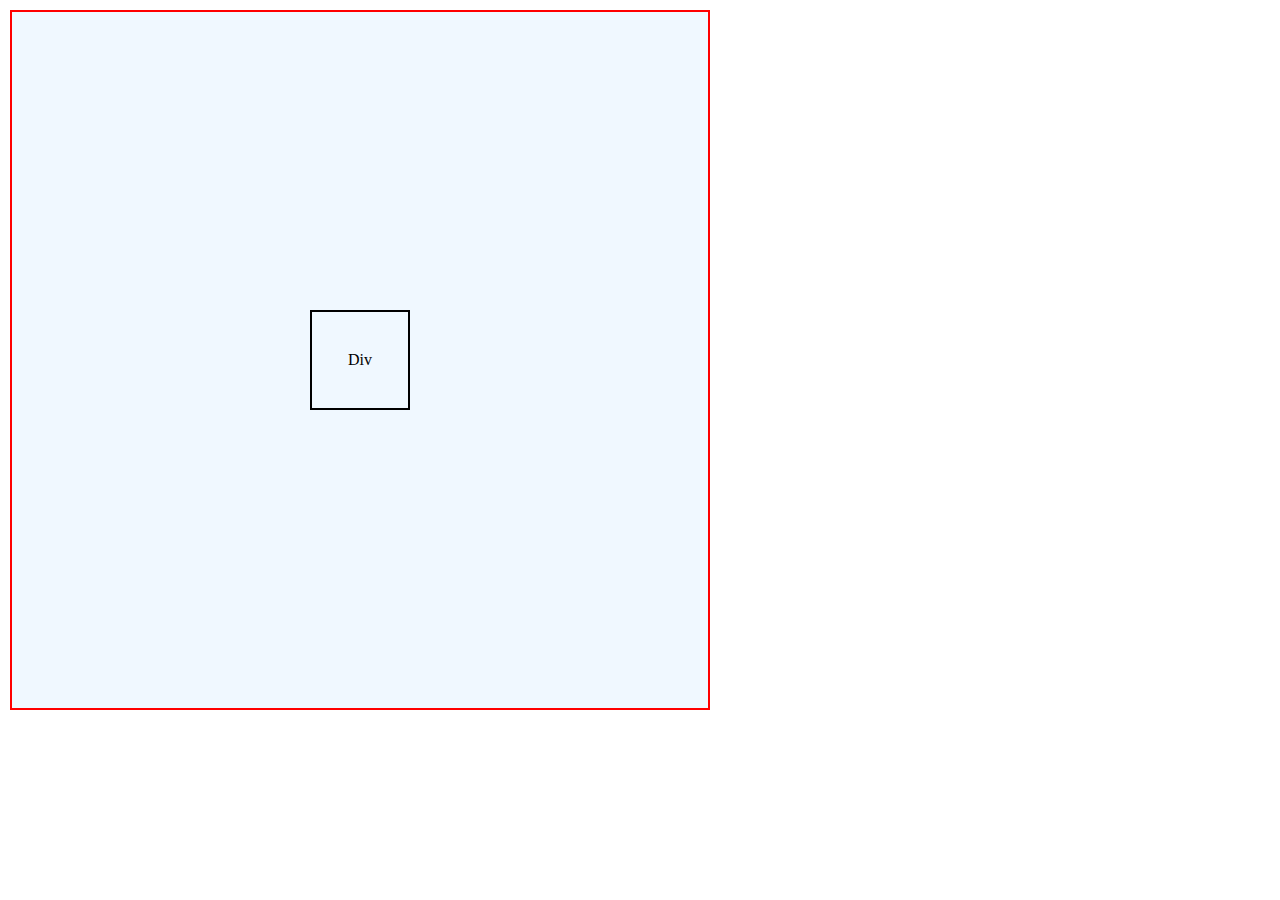
<file: index.html>
<!DOCTYPE html>
<html lang="en">
<head>
    <meta charset="UTF-8">
    <meta name="viewport" content="width=device-width, initial-scale=1.0">
    <title>Document</title>
    <link rel="stylesheet" href="style.css">
</head>
<body>
    <div class="container">
        <!-- <div class="items item1">div 1</div>
        <div class="items item2">div 2</div>
        <div class="items item3">div 3</div>
        <div class="items item4">div 4</div>
        <div class="items item5">div 5</div>
        <div class="items item1">div 1</div>
        <div class="items item2">div 2</div>
        <div class="items item3">div 3</div>
        <div class="items item4">div 4</div>
        <div class="items item5">div 5</div>
        <div class="items item1">div 1</div>
        <div class="items item2">div 2</div>
        <div class="items item3">div 3</div>
        <div class="items item4">div 4</div>
        <div class="items item5">div 5</div> -->
        <div class="items">Div</div>
       
    </div>
</body>
</html>
</file>
<file: style.css>
* {
  margin: 0;
  padding: 0;
  box-sizing: border-box;
}
.container {
  margin: 10px;
  height: 700px;
  width: 700px;
  background-color: aliceblue;
  border: 2px solid red;
  display: flex;
  justify-content: center;
  align-items: center;
  text-align: center;
  /* flex-direction: row; */
  /* justify-content: center; */
  /* justify-content: flex-start; */
  /* align-items: flex-start; */
  /* flex-direction: column; */
  /* justify-content: center; */
  /* justify-content: flex-end; */
  /* justify-content: space-between; */
  /* align-items: baseline; */
  /* flex-wrap: wrap;
  align-content: flex-start; */
  /* gap: 10px; */
  /* gap: 50px 40px; */
}
.items{
  align-content: center;
}
.items {
  height: 100px;
  width: 100px;
  border: 2px solid;
}
.item1 {
  background-color: red;
}
.item2 {
  background-color: blue;
  /* font-size: 40px; */
}
.item3 {
  background-color: brown;
}
.item4 {
  background-color: cadetblue;
}
.item5 {
  background-color: chartreuse;
}
</file>
